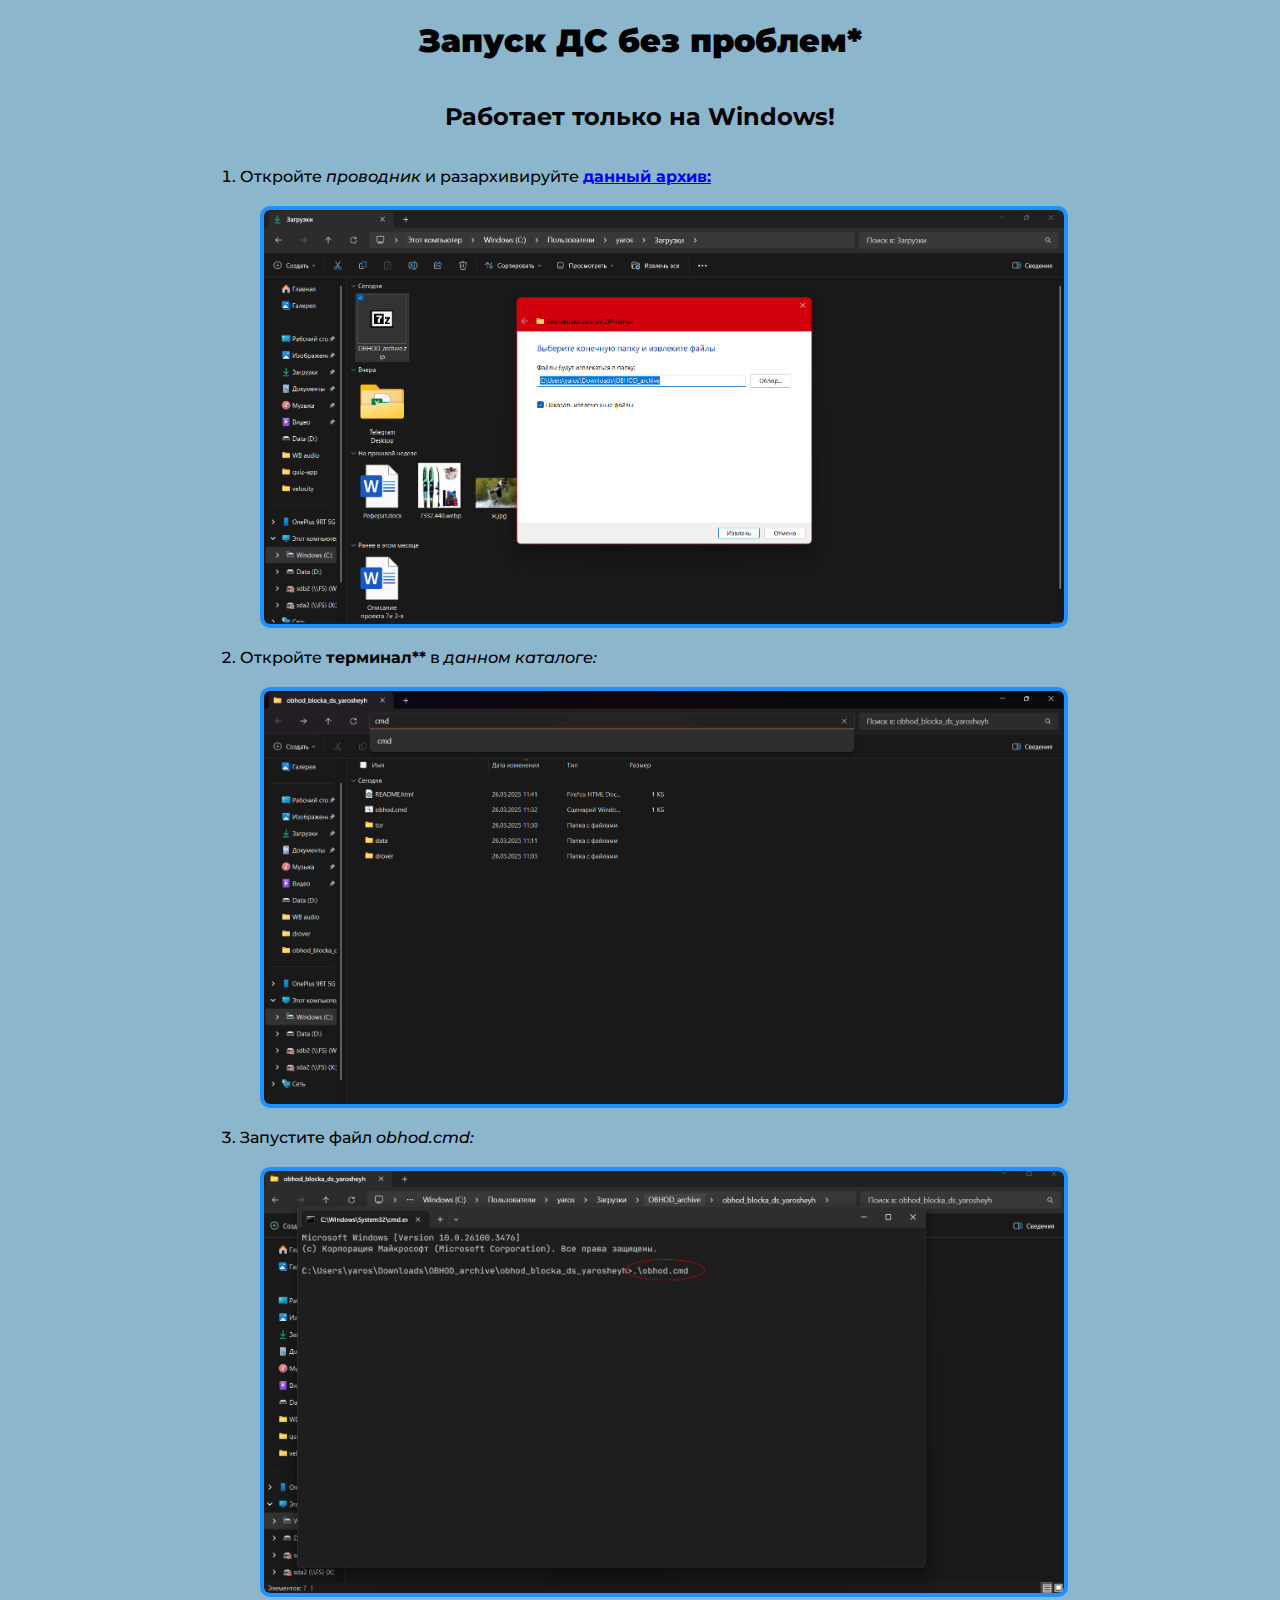
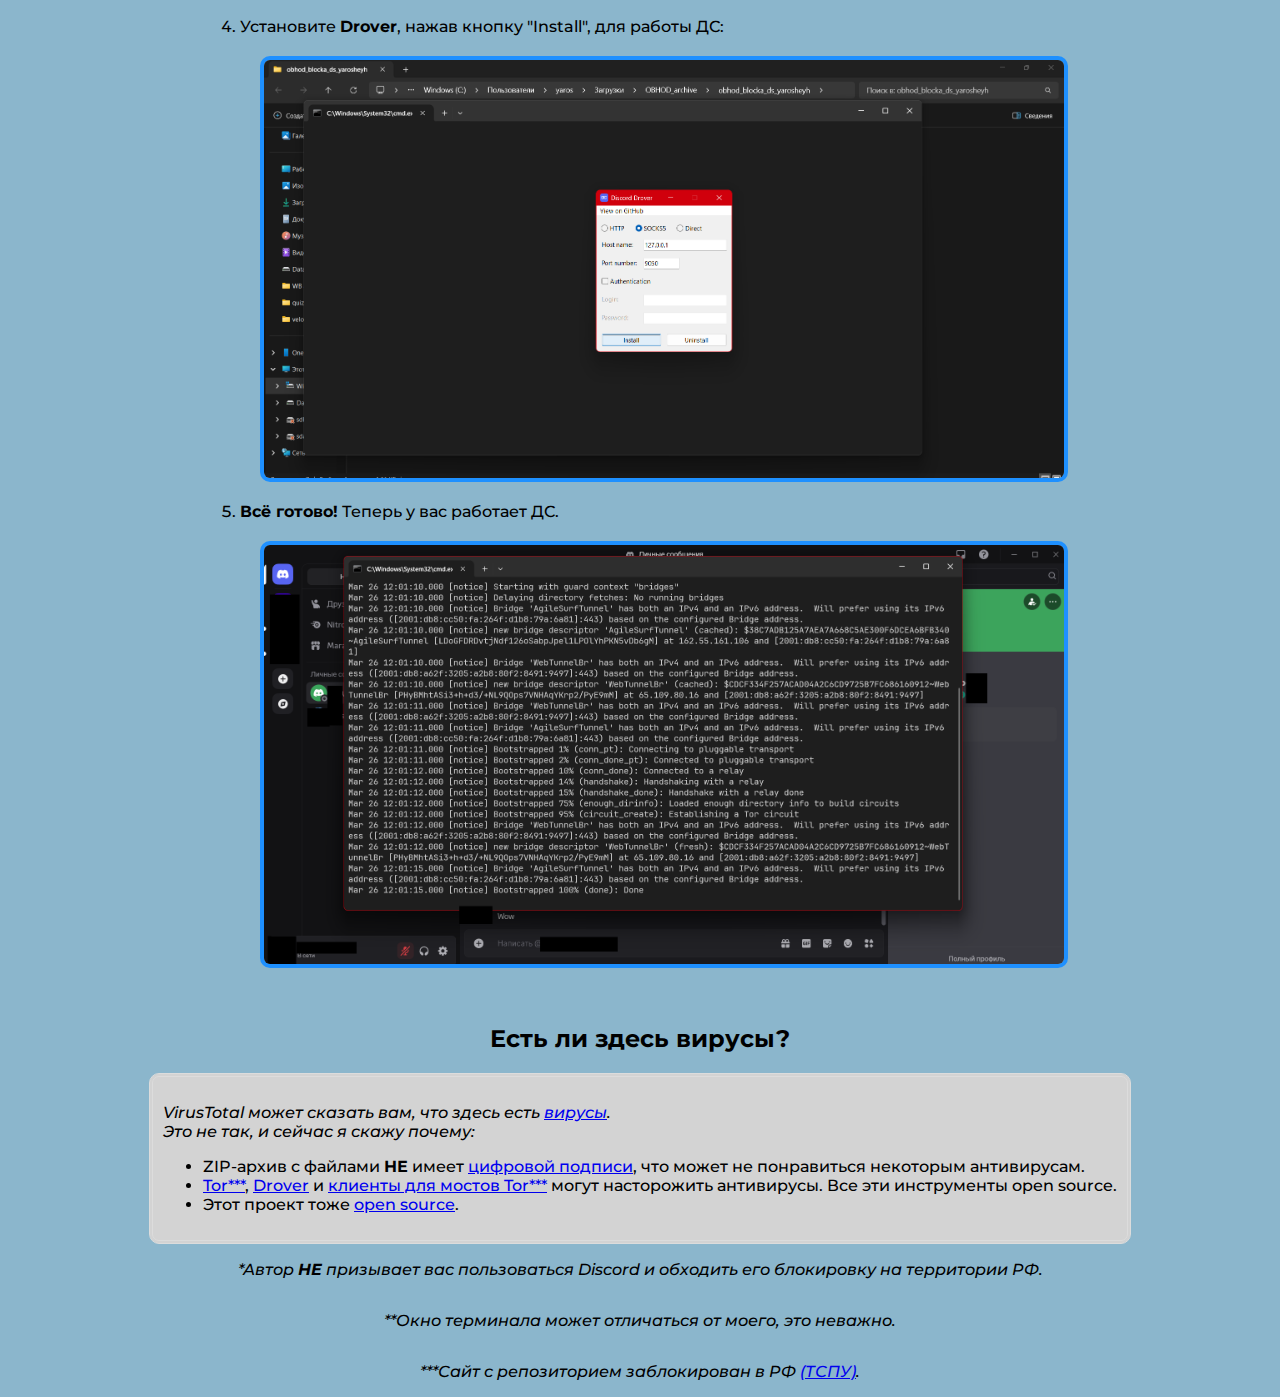
<file: OBHOD/index.html>
<!DOCTYPE html>
<html lang="ru">
<head>
    <meta charset="UTF-8">
    <meta name="viewport" content="width=device-width, initial-scale=1.0">
    <title>Запуск ДС без проблем</title>
    <link rel="icon" type="image/x-icon" href="images/favicon.ico">
    <link rel="preconnect" href="https://fonts.googleapis.com">
    <link rel="preconnect" href="https://fonts.gstatic.com" crossorigin>
    <link href="https://fonts.googleapis.com/css2?family=Montserrat:ital,wght@0,500;1,500&display=swap" rel="stylesheet">
    <link href="https://fonts.googleapis.com/css2?family=Montserrat:ital,wght@1,500&display=swap" rel="stylesheet">
    <link href="https://fonts.googleapis.com/css2?family=Montserrat:ital,wght@0,700;1,700&display=swap" rel="stylesheet">
    <link href="https://fonts.googleapis.com/css2?family=Montserrat:ital,wght@0,900;1,900&display=swap" rel="stylesheet">
    <style>
        /* CSS for centering and image scaling */
        body {
            margin: 0;
            min-height: 100vh;
            display: flex;
            flex-direction: column;
            align-items: center;
            justify-content: center;
            background-color: rgb(139, 182, 204);
        }

        .container {
            max-width: 800px; /* Adjust as needed */
            padding: 20px;
            text-align: center;
        }

        .scaled-image {
            border: 4px dodgerblue solid;
            width: 100%; /* Reduces width to 50% of its container */
            height: auto; /* Maintains aspect ratio */
            display: block;
            margin: 0 auto; /* Centers the image horizontally */
            border-radius: 10px; /* Rounded corners */
        }
        li {
            font-family: "Montserrat", sans-serif;
            font-optical-sizing: auto;
            font-weight: 500;
            font-style: normal;
        }
        h1 {
            font-family: "Montserrat", sans-serif;
            font-optical-sizing: auto;
            font-weight: 900;
            font-style: normal;
        }
        h2 {
            font-family: "Montserrat", sans-serif;
            font-optical-sizing: auto;
            font-weight: 700;
            font-style: normal;
        }
        p {
            font-family: "Montserrat", sans-serif;
            font-optical-sizing: auto;
            font-weight: 500;
            font-style: italic;
        }
        .no-virus { /*paragraph that says why there's no viruses*/
            border: 4px double gainsboro;
            padding: 10px;
            border-radius: 10px/10px;
            background-color: rgb(211, 211, 211);
        }
    </style>
</head>
<body>
    <h1>Запуск ДС без проблем*</h1>
    <h2>Работает только на Windows!</h2>
    <ol>
        <li>Откройте <i>проводник</i> и разархивируйте <a href="https://github.com/tyriksheyh4567/tyriksheyh4567.github.io/raw/refs/heads/main/OBHOD/download/obhod_blocka_ds_yarosheyh.zip"><b>данный архив:</b></a><div class="container">
            <img src="images/1.png" alt="1" class="scaled-image">
        </div></li>
        <li>Откройте <b>терминал**</b> в <i>данном каталоге:</i><div class="container">
            <img src="images/2.png" alt="2" class="scaled-image">
        </div></li>
        <li>Запустите файл <i>obhod.cmd:</i><div class="container">
            <img src="images/3.png" alt="3" class="scaled-image">
        </div></li>
        <li>Установите <b>Drover</b>, нажав кнопку "Install", для работы ДС:<div class="container">
            <img src="images/4.png" alt="4" class="scaled-image">
        </div></li>
        <li><b>Всё готово!</b> Теперь у вас работает ДС.<div class="container">
            <img src="images/5.png" alt="5" class="scaled-image">
        </div></li>
    </ol>
    <h2>Есть ли здесь вирусы?</h2>
    <div class="no-virus">
        <p>VirusTotal может сказать вам, что здесь есть <a href="https://www.virustotal.com/gui/file/d859357b7d29fbd90b0fbc2b11700848b1d205ae2ff59e0628575591f6716e7d/details">вирусы</a>.<br>Это не так, и сейчас я скажу почему:</p>
        <ul>
            <li>ZIP-архив с файлами <b>НЕ</b> имеет <a href="https://w.wiki/3Rkf">цифровой подписи</a>, что может не понравиться некоторым антивирусам.</li>
            <li><a href="https://gitlab.torproject.org/tpo/core/tor">Tor***</a>, <a href="https://github.com/hdrover/discord-drover">Drover</a> и <a href="https://gitlab.torproject.org/tpo/anti-censorship/pluggable-transports">клиенты для мостов Tor***</a> могут насторожить антивирусы. Все эти инструменты open source.</li>
            <li>Этот проект тоже <a href="https://github.com/tyriksheyh4567/tyriksheyh4567.github.io/tree/main/OBHOD">open source</a>.</li>
        </ul>
    </div>    
    <p>*Автор <b>НЕ</b> призывает вас пользоваться Discord и обходить его блокировку на территории РФ.</p>
    <p>**Окно терминала может отличаться от моего, это неважно.</p>
    <p>***Сайт с репозиторием заблокирован в РФ <a href="https://roskomsvoboda.org/ru/cards/card/tspu-blokrovki-runet/">(ТСПУ)</a>.</p>
</body>
</html>
</file>
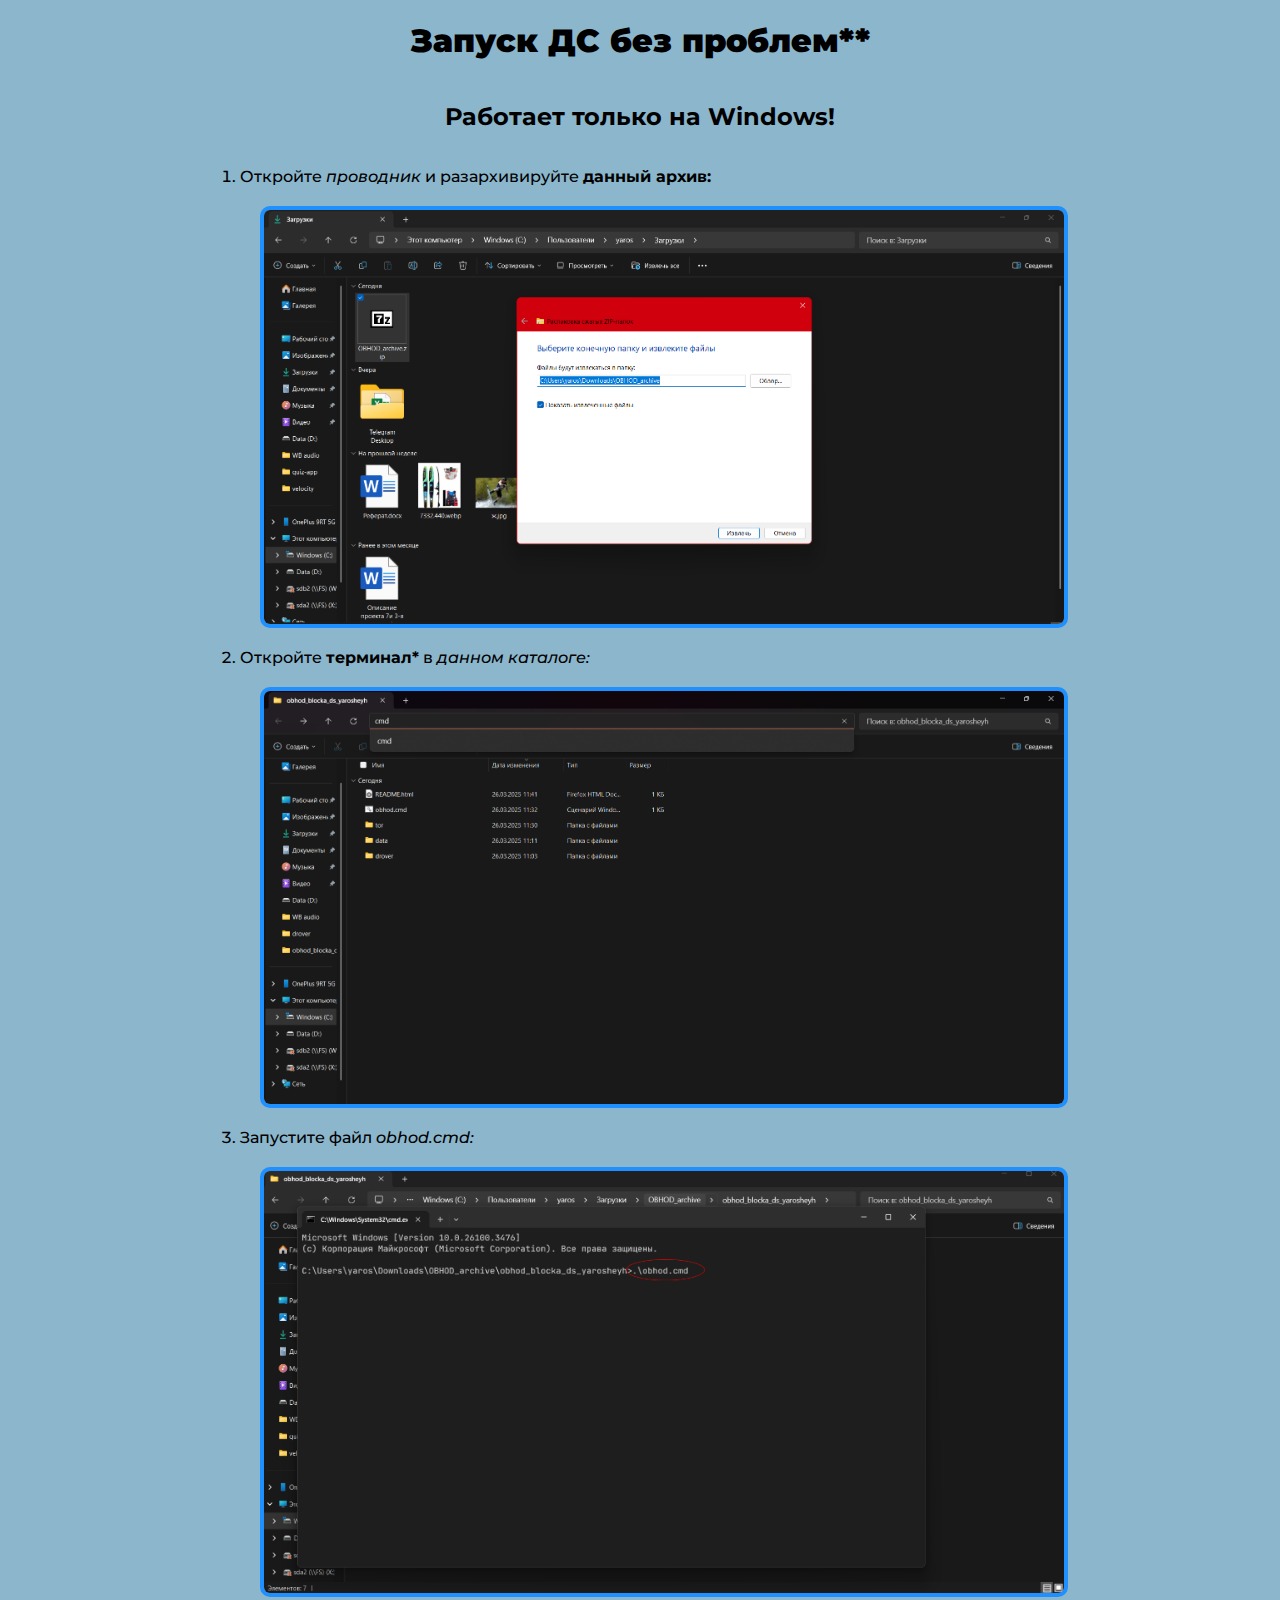
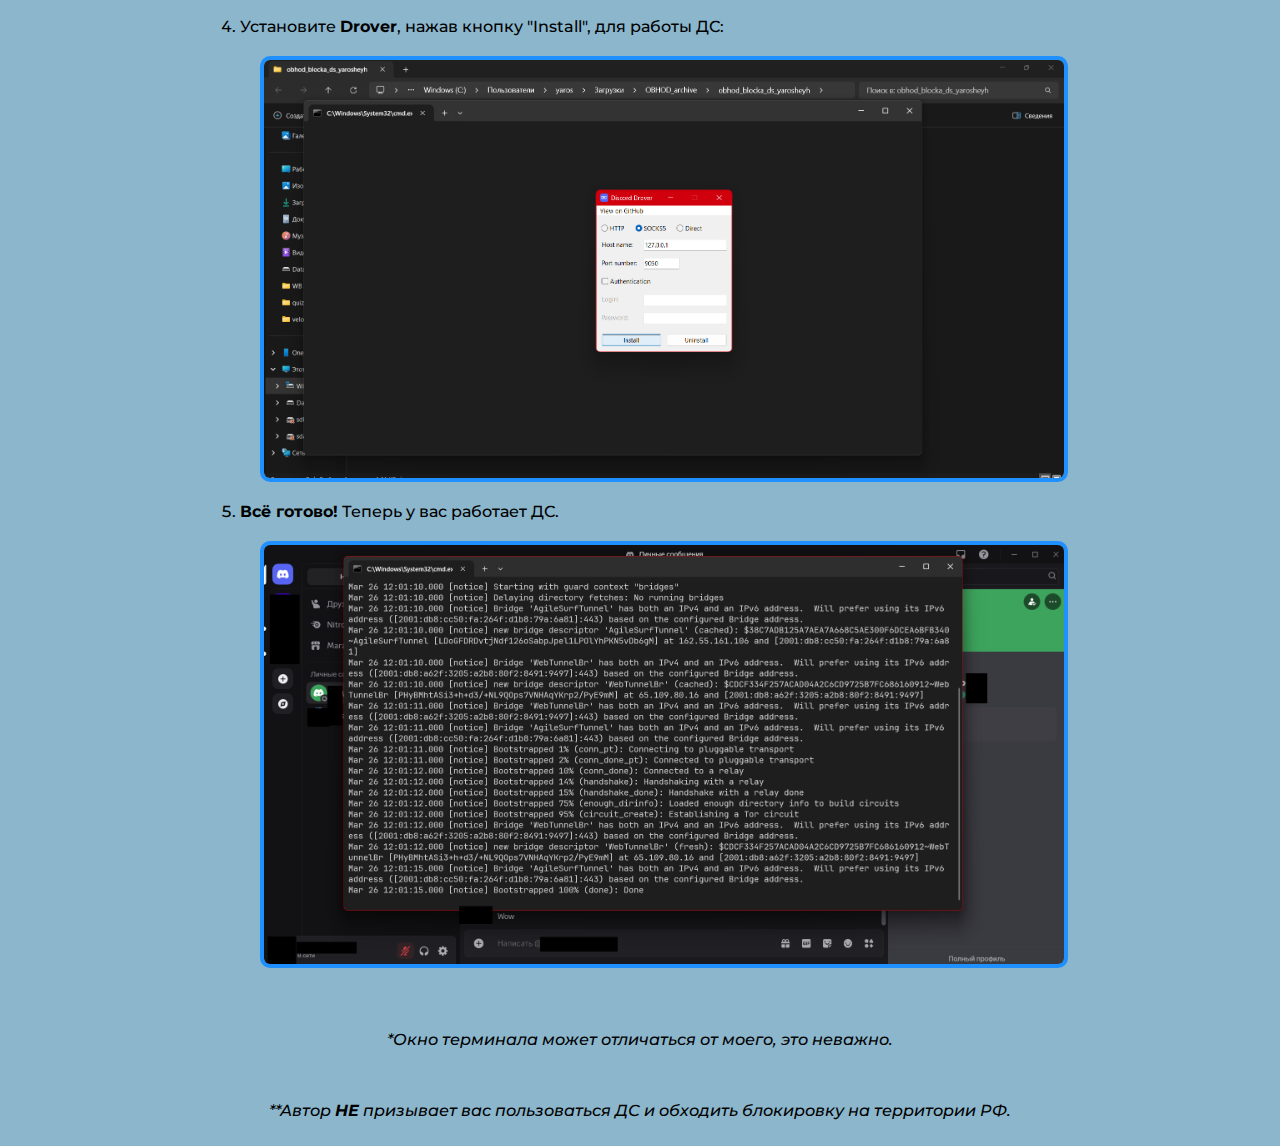
<file: OBHOD/README.html>
<!DOCTYPE html>
<html lang="ru">
<head>
    <meta charset="UTF-8">
    <meta name="viewport" content="width=device-width, initial-scale=1.0">
    <title>Запуск ДС без проблем</title>
    <link rel="icon" type="image/x-icon" href="images/favicon.ico">
    <link rel="preconnect" href="https://fonts.googleapis.com">
    <link rel="preconnect" href="https://fonts.gstatic.com" crossorigin>
    <link href="https://fonts.googleapis.com/css2?family=Montserrat:ital,wght@0,500;1,500&display=swap" rel="stylesheet">
    <link href="https://fonts.googleapis.com/css2?family=Montserrat:ital,wght@1,500&display=swap" rel="stylesheet">
    <link href="https://fonts.googleapis.com/css2?family=Montserrat:ital,wght@0,700;1,700&display=swap" rel="stylesheet">
    <link href="https://fonts.googleapis.com/css2?family=Montserrat:ital,wght@0,900;1,900&display=swap" rel="stylesheet">
    <style>
        /* CSS for centering and image scaling */
        body {
            margin: 0;
            min-height: 100vh;
            display: flex;
            flex-direction: column;
            align-items: center;
            justify-content: center;
            background-color: rgb(139, 182, 204);
        }

        .container {
            max-width: 800px; /* Adjust as needed */
            padding: 20px;
            text-align: center;
        }

        .scaled-image {
            border: 4px dodgerblue solid;
            width: 100%; /* Reduces width to 50% of its container */
            height: auto; /* Maintains aspect ratio */
            display: block;
            margin: 0 auto; /* Centers the image horizontally */
            border-radius: 10px; /* Rounded corners */
        }
        li {
            font-family: "Montserrat", sans-serif;
            font-optical-sizing: auto;
            font-weight: 500;
            font-style: normal;
        }
        h1 {
            font-family: "Montserrat", sans-serif;
            font-optical-sizing: auto;
            font-weight: 900;
            font-style: normal;
        }
        h2 {
            font-family: "Montserrat", sans-serif;
            font-optical-sizing: auto;
            font-weight: 700;
            font-style: normal;
        }
        p {
            font-family: "Montserrat", sans-serif;
            font-optical-sizing: auto;
            font-weight: 500;
            font-style: italic;
            padding: 10px;
        }
    </style>
</head>
<body>
    <h1>Запуск ДС без проблем**</h1>
    <h2>Работает только на Windows!</h2>
    <ol>
        <li>Откройте <i>проводник</i> и разархивируйте <b>данный архив:</b><div class="container">
            <img src="images/1.png" alt="1" class="scaled-image">
        </div></li>
        <li>Откройте <b>терминал*</b> в <i>данном каталоге:</i><div class="container">
            <img src="images/2.png" alt="2" class="scaled-image">
        </div></li>
        <li>Запустите файл <i>obhod.cmd:</i><div class="container">
            <img src="images/3.png" alt="3" class="scaled-image">
        </div></li>
        <li>Установите <b>Drover</b>, нажав кнопку "Install", для работы ДС:<div class="container">
            <img src="images/4.png" alt="4" class="scaled-image">
        </div></li>
        <li><b>Всё готово!</b> Теперь у вас работает ДС.<div class="container">
            <img src="images/5.png" alt="5" class="scaled-image">
        </div></li>
    </ol>
    <p>*Окно терминала может отличаться от моего, это неважно.</p>
    <p>**Автор <b>НЕ</b> призывает вас пользоваться ДС и обходить блокировку на территории РФ.</p>
</body>
</html>
</file>
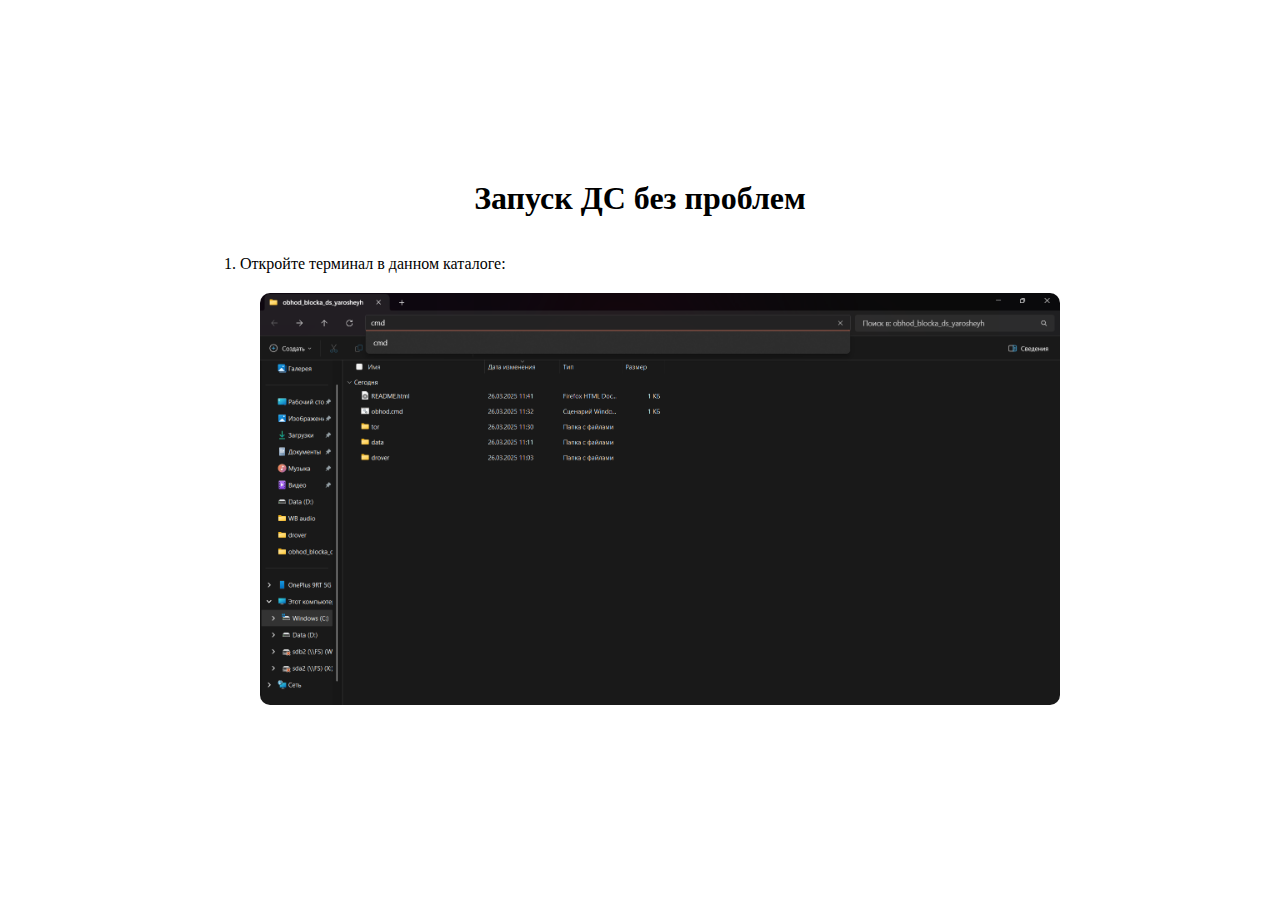
<file: OBHOD/obhod_blocka_ds_yarosheyh/README.html>
<!DOCTYPE html>
<html lang="ru">
<head>
    <meta charset="UTF-8">
    <meta name="viewport" content="width=device-width, initial-scale=1.0">
    <title>Запуск ДС без проблем</title>
    <style>
        /* CSS for centering and image scaling */
        body {
            margin: 0;
            min-height: 100vh;
            display: flex;
            flex-direction: column;
            align-items: center;
            justify-content: center;
        }

        .container {
            max-width: 800px; /* Adjust as needed */
            padding: 20px;
            text-align: center;
        }

        .scaled-image {
            width: 100%; /* Reduces width to 50% of its container */
            height: auto; /* Maintains aspect ratio */
            display: block;
            margin: 0 auto; /* Centers the image horizontally */
            border-radius: 10px; /* Rounded corners */
        }
    </style>
</head>
<body>
    <h1>Запуск ДС без проблем</h1>
    <ol>
        <li>Откройте терминал в данном каталоге:<div class="container">
            <img src="images/2.png" alt="Example" class="scaled-image">
        </div></li>

    </ol>
    
</body>
</html>
</file>
